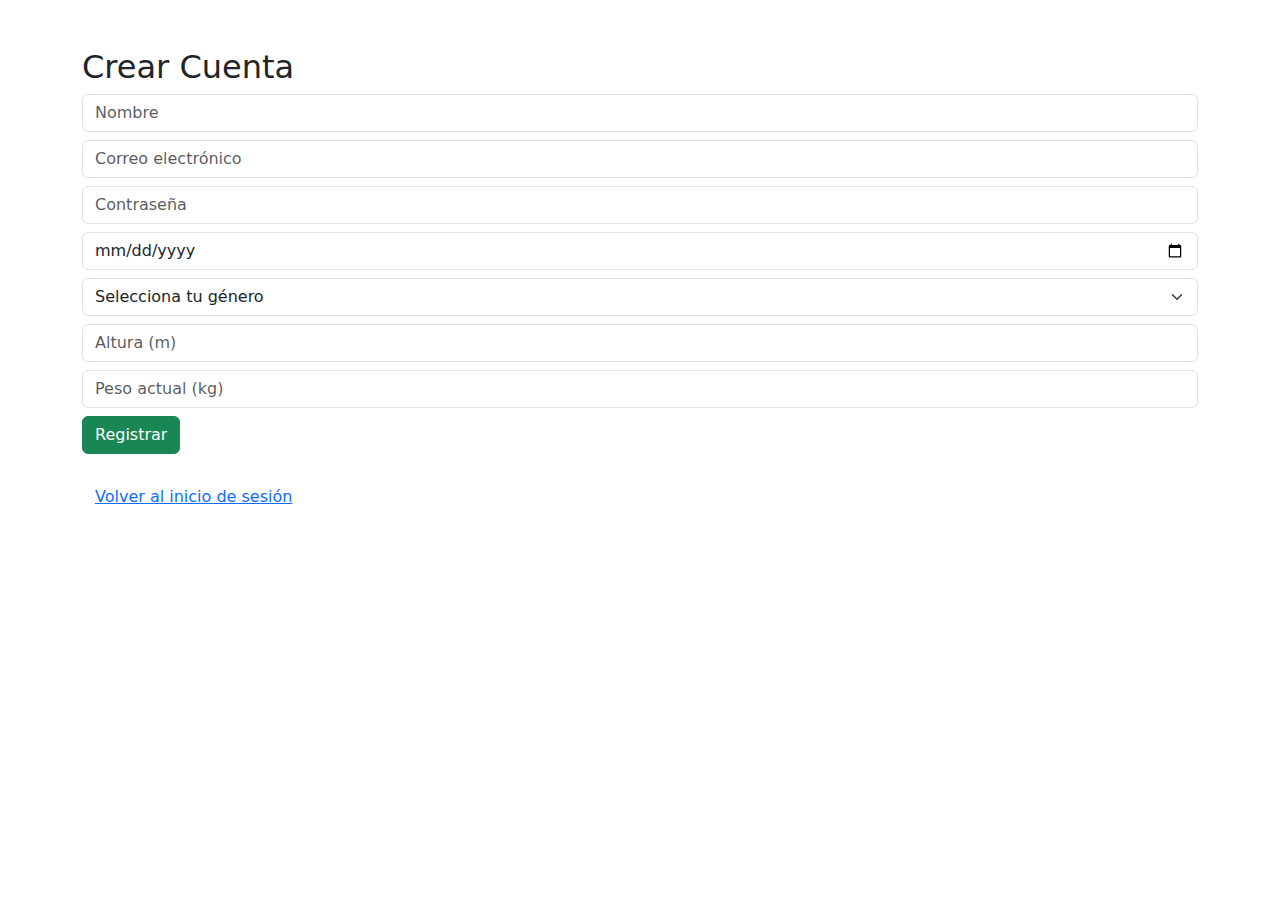
<file: backend/target/classes/static/register.html>
<!DOCTYPE html>
<html lang="es">
<head>
  <meta charset="UTF-8" />
  <title>Registrarse</title>
  <link href="https://cdn.jsdelivr.net/npm/bootstrap@5.3.0/dist/css/bootstrap.min.css"  rel="stylesheet" />
</head>
<body class="container mt-5">

<h2>Crear Cuenta</h2>

<form id="registerForm" class="mb-4">
  <!-- Required Fields -->
  <input id="nombre" placeholder="Nombre" class="form-control mb-2" required />
  <input id="email" placeholder="Correo electrónico" class="form-control mb-2" required />
  <input id="password" type="password" placeholder="Contraseña" class="form-control mb-2" required />

  <!-- Optional but now Required -->
  <input id="fechaNacimiento" type="date" class="form-control mb-2" required />
  <select id="genero" class="form-select mb-2" required>
    <option value="">Selecciona tu género</option>
    <option value="Masculino">Masculino</option>
    <option value="Femenino">Femenino</option>
    <option value="Otro">Otro</option>
  </select>
  <input id="altura" type="number" step="0.01" placeholder="Altura (m)" class="form-control mb-2" required />
  <input id="pesoActual" type="number" step="0.01" placeholder="Peso actual (kg)" class="form-control mb-2" required />

  <button type="submit" class="btn btn-success">Registrar</button>
</form>

<a href="index.html" class="btn btn-link">Volver al inicio de sesión</a>

<script src="js/auth.js"></script>
</body>
</html>
</file>
